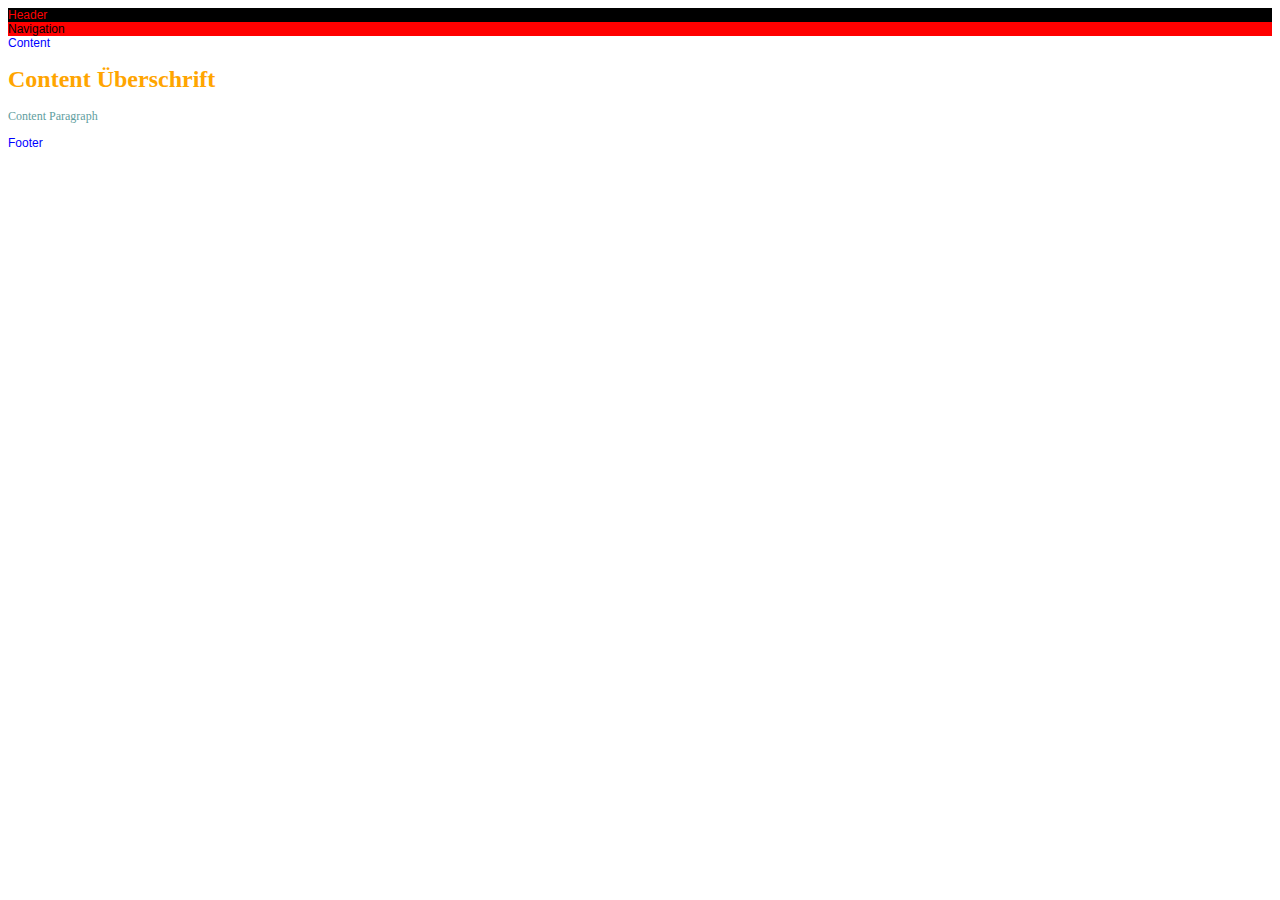
<file: 04_CSS_Layout/01_Tags/index.html>
<!DOCTYPE html>
<html>
    <head>
        <title>Titel</title>
        <link rel="stylesheet" href="01_style_tags.css"/>
    </head>
    <body>
        <div class="site">
            <div class="header">Header</div>
            <div class="nav">Navigation</div>
            <div class="content">Content
                <h1>Content Überschrift</h1>
                <p>Content Paragraph</p>
            </div>
            <div class="footer">Footer</div>        
        </div>
    </body>
</html>
</file>
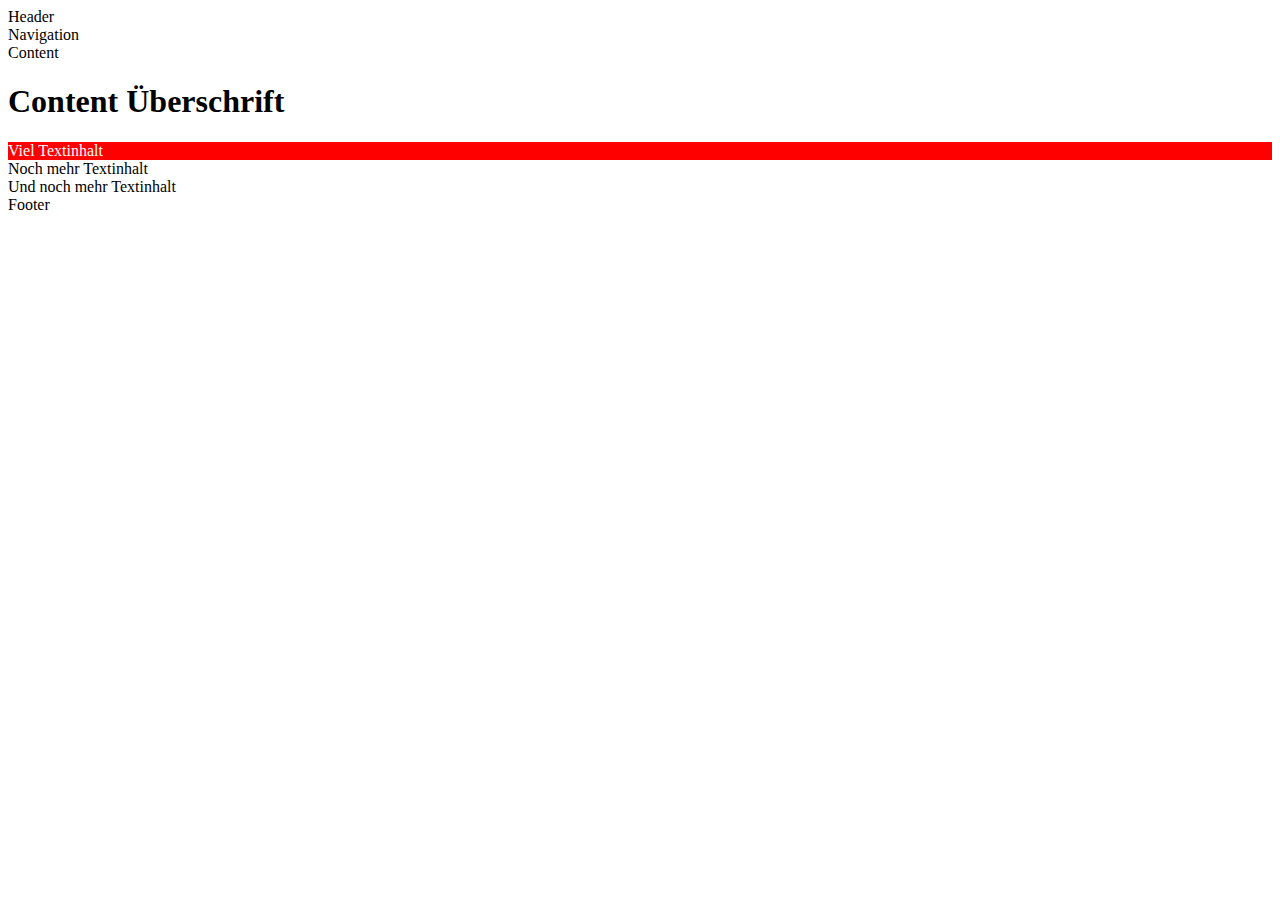
<file: 04_CSS_Layout/02_Klassen/index.html>
<!DOCTYPE html>
<html>
    <head>
        <title>Titel</title>        
        <link rel="Stylesheet" href="02_style_klassen.css">
    </head>
    <body>
        <div class="site">
            <div class="header">Header</div>
            <div class="nav">Navigation</div>
            <div class="content">Content
                <h1>Content Überschrift</h1>
                <div class="roterBlock">Viel Textinhalt</div>
                <div>Noch mehr Textinhalt</div>
                <div>Und noch mehr Textinhalt</div>
            </div>
            <div class="footer">Footer</div>        

            <!--
                AUFGABE:
                0) Erstelle die Verbindung zu der CSS-Datei im <head>-Bereich mit dem <link>-Tag
                1) Gib dem <div>-Tag in Zeile 14 die CSS-Klasse blauerBlock.
            -->

        </div>
    </body>
</html>
</file>
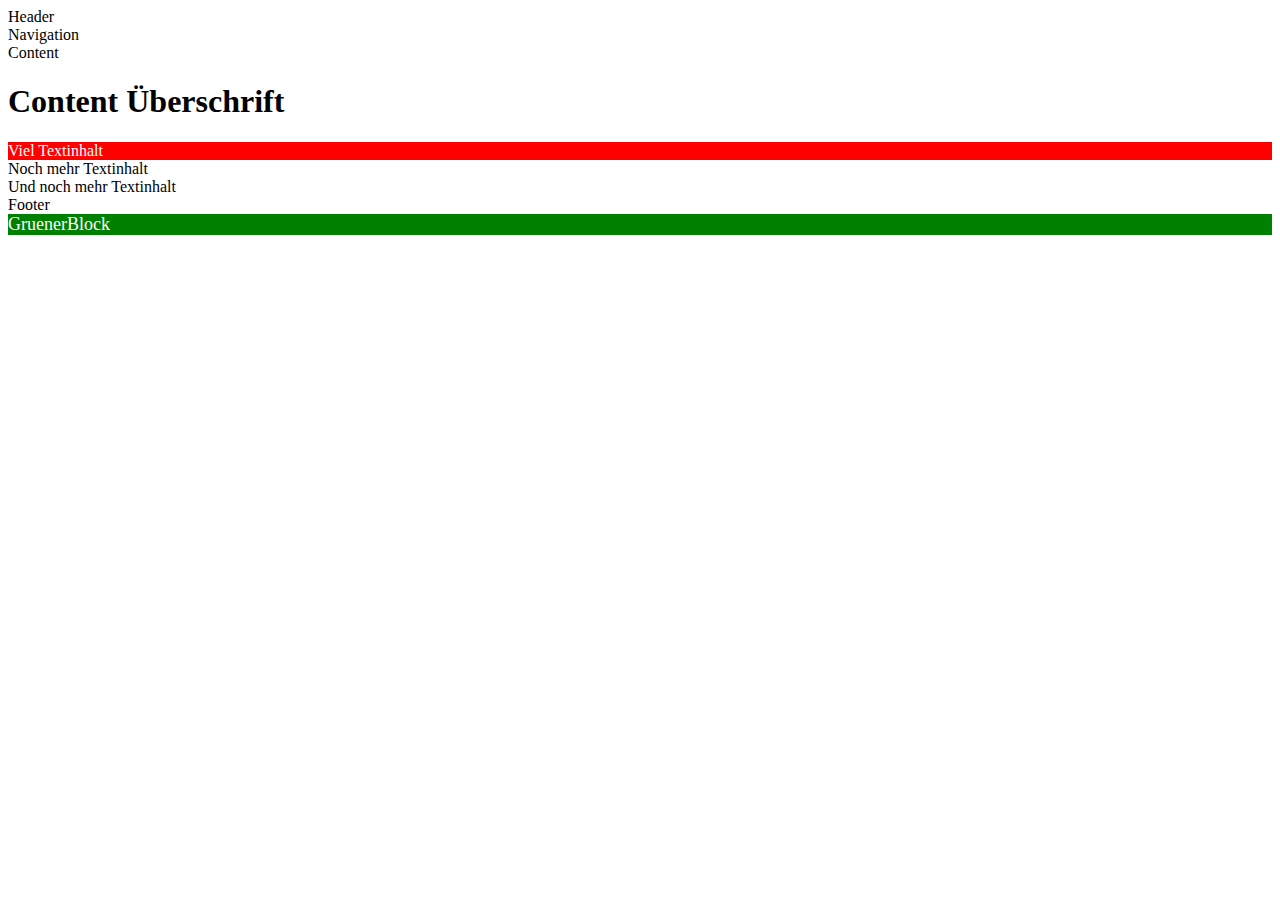
<file: 04_CSS_Layout/03_Klassen/index.html>
<!DOCTYPE html>
<html>
    <head>
        <title>Titel</title>
        <link rel="Stylesheet" href="03_style_klassen.css">
    </head>
    <body>
        <div class="site">
            <div class="header">Header</div>
            <div class="nav">Navigation</div>
            <div class="content">Content
                <h1>Content Überschrift</h1>
                <div class="roterBlock">Viel Textinhalt</div>
                <div>Noch mehr Textinhalt</div>
                <div>Und noch mehr Textinhalt</div>
            </div>
            <div class="footer">Footer</div>  
            <div class="gruenerBlock">GruenerBlock</div>      

            <!--
                AUFGABE:
                0) Erstelle die Verbindung zu der CSS-Datei im <head>-Bereich mit dem <link>-Tag
                
            -->

        </div>
    </body>
</html>
</file>
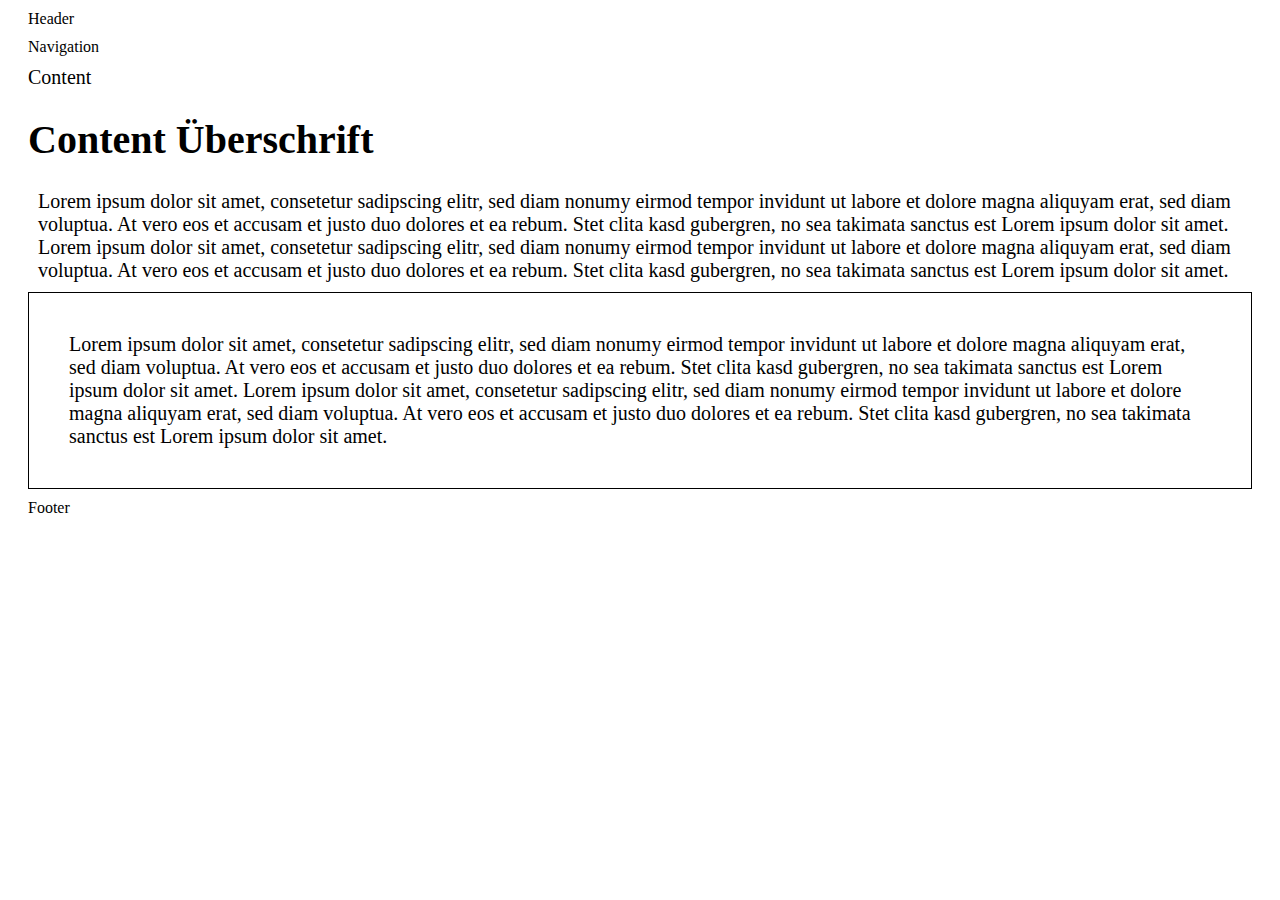
<file: 04_CSS_Layout/04_Margin_Padding/index.html>
<!DOCTYPE html>
<html>
    <head>
        <title>Titel</title>
        <link rel="Stylesheet" href="04_style_margin_padding.css">
    </head>
    <body>
        <div class="site">
            <div class="header">Header</div>
            <div class="nav">Navigation</div>
            <div class="content">Content
                <h1>Content Überschrift</h1>
                <div>Lorem ipsum dolor sit amet, consetetur sadipscing elitr,
                    sed diam nonumy eirmod tempor invidunt ut labore et dolore
                    magna aliquyam erat, sed diam voluptua. At vero eos et
                    accusam et justo duo dolores et ea rebum. Stet clita kasd
                    gubergren, no sea takimata sanctus est Lorem ipsum dolor sit
                    amet. Lorem ipsum dolor sit amet, consetetur sadipscing
                    elitr, sed diam nonumy eirmod tempor invidunt ut labore et
                    dolore magna aliquyam erat, sed diam voluptua. At vero eos
                    et accusam et justo duo dolores et ea rebum. Stet clita kasd
                    gubergren, no sea takimata sanctus est Lorem ipsum dolor sit
                    amet.</div>
                <div class="innererBlock">Lorem ipsum dolor sit amet, consetetur sadipscing elitr,
                    sed diam nonumy eirmod tempor invidunt ut labore et dolore
                    magna aliquyam erat, sed diam voluptua. At vero eos et
                    accusam et justo duo dolores et ea rebum. Stet clita kasd
                    gubergren, no sea takimata sanctus est Lorem ipsum dolor sit
                    amet. Lorem ipsum dolor sit amet, consetetur sadipscing
                    elitr, sed diam nonumy eirmod tempor invidunt ut labore et
                    dolore magna aliquyam erat, sed diam voluptua. At vero eos
                    et accusam et justo duo dolores et ea rebum. Stet clita kasd
                    gubergren, no sea takimata sanctus est Lorem ipsum dolor sit
                    amet.
                </div>
            </div>
            <div class="footer">Footer</div>
            <!--
                AUFGABE:
                0) Erstelle die Verbindung zu der CSS-Datei im <head>-Bereich mit dem <link>-Tag

            -->
        </div>
    </body>
</html>
</file>
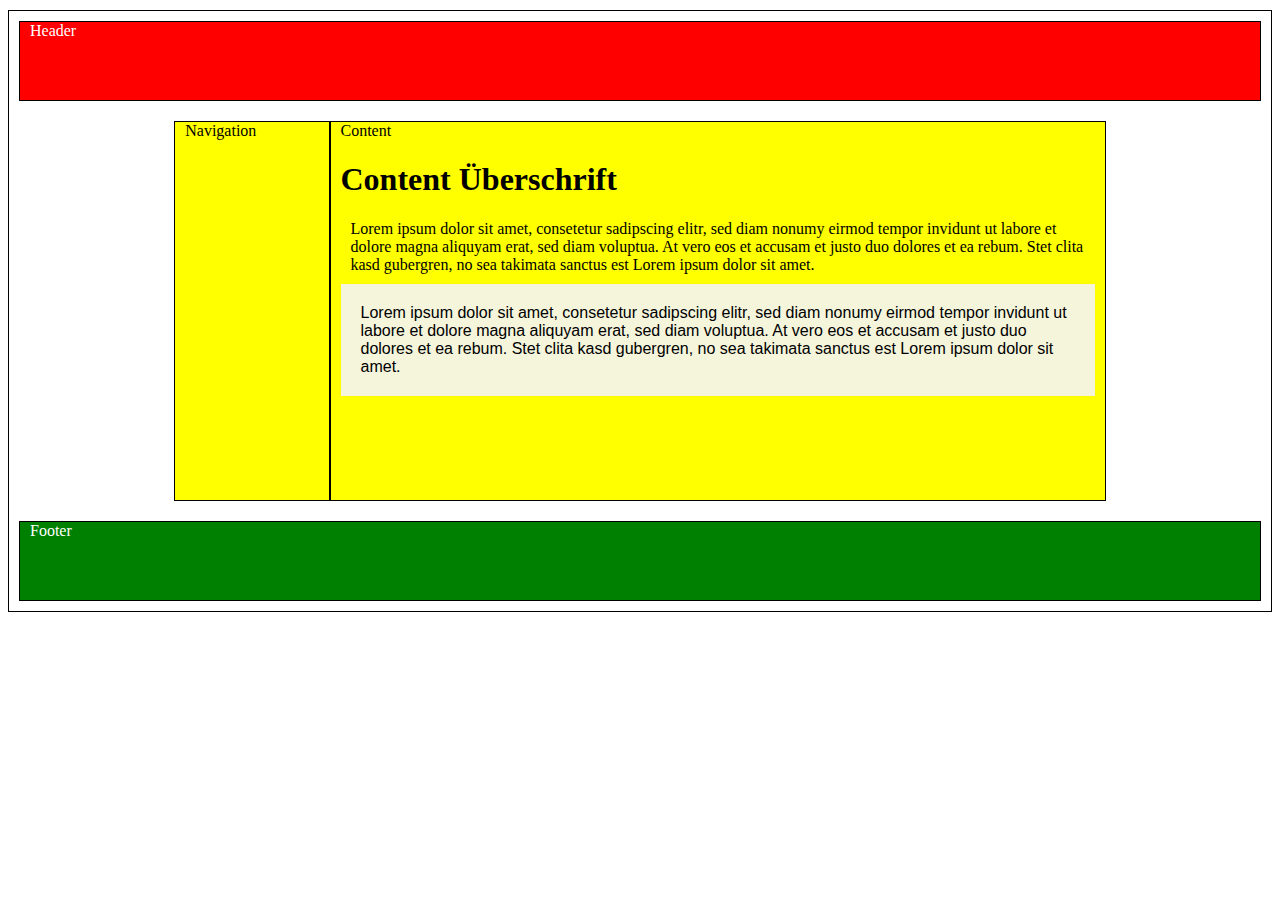
<file: 04_CSS_Layout/05_GridLayout/index.html>
<!DOCTYPE html>
<html>
    <head>
        <title>Titel</title>
        <link rel="Stylesheet" href="05_style_gridlayout.css">
    </head>
    <body>
        <div class="site">
            <div class="header">Header</div>
            <div class="nav">Navigation</div>
            <div class="content">Content
                <h1>Content Überschrift</h1>
                <div class ="innercontent">Lorem ipsum dolor sit amet, consetetur sadipscing elitr,
                    sed diam nonumy eirmod tempor invidunt ut labore et dolore
                    magna aliquyam erat, sed diam voluptua. At vero eos et
                    accusam et justo duo dolores et ea rebum. Stet clita kasd
                    gubergren, no sea takimata sanctus est Lorem ipsum dolor sit
                    amet. </div>
                <div class="innerContent">Lorem ipsum dolor sit amet, consetetur sadipscing elitr,
                    sed diam nonumy eirmod tempor invidunt ut labore et dolore
                    magna aliquyam erat, sed diam voluptua. At vero eos et
                    accusam et justo duo dolores et ea rebum. Stet clita kasd
                    gubergren, no sea takimata sanctus est Lorem ipsum dolor sit
                    amet. 
                </div>
            </div>
            <div class="footer">Footer</div>      
            <!--
                AUFGABE:
                0) Erstelle die Verbindung zu der CSS-Datei im <head>-Bereich mit dem <link>-Tag
                1) Gib den <div>-Tags in Zeile 13 und 19 die Klasse innerContent

            -->  
        </div>
    </body>
</html>
</file>
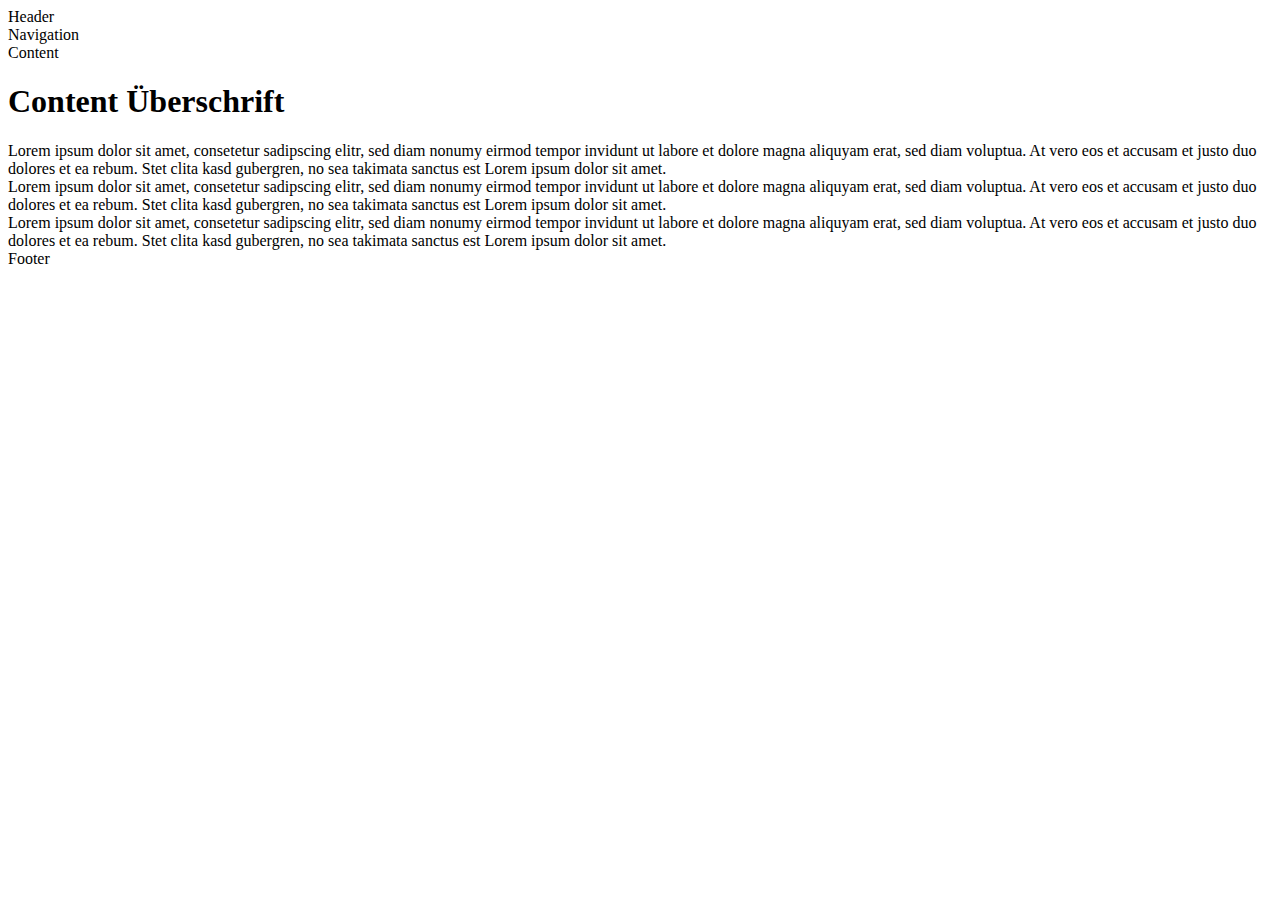
<file: 04_CSS_Layout/06_EigenesLayout/index.html>
<!DOCTYPE html>
<html>
    <head>
        <title>Titel</title>
    </head>
    <body>
        <div class="site">
            <div class="header">Header</div>
            <div class="nav">Navigation</div>
            <div class="content">Content
                <h1>Content Überschrift</h1>
                <div>Lorem ipsum dolor sit amet, consetetur sadipscing elitr,
                    sed diam nonumy eirmod tempor invidunt ut labore et dolore
                    magna aliquyam erat, sed diam voluptua. At vero eos et
                    accusam et justo duo dolores et ea rebum. Stet clita kasd
                    gubergren, no sea takimata sanctus est Lorem ipsum dolor sit
                    amet. </div>
                <div>Lorem ipsum dolor sit amet, consetetur sadipscing elitr,
                    sed diam nonumy eirmod tempor invidunt ut labore et dolore
                    magna aliquyam erat, sed diam voluptua. At vero eos et
                    accusam et justo duo dolores et ea rebum. Stet clita kasd
                    gubergren, no sea takimata sanctus est Lorem ipsum dolor sit
                    amet. 
                </div>
                <div>Lorem ipsum dolor sit amet, consetetur sadipscing elitr,
                    sed diam nonumy eirmod tempor invidunt ut labore et dolore
                    magna aliquyam erat, sed diam voluptua. At vero eos et
                    accusam et justo duo dolores et ea rebum. Stet clita kasd
                    gubergren, no sea takimata sanctus est Lorem ipsum dolor sit
                    amet. 
                </div>
            </div>
            <div class="footer">Footer</div>      
            <!--
                AUFGABE:
                0) Erstelle die Verbindung zu der CSS-Datei im <head>-Bereich mit dem <link>-Tag

            -->  
        </div>
    </body>
</html>
</file>
<file: 04_CSS_Layout/01_Tags/01_style_tags.css>
body {
    font-family: Arial;
    font-size: 12px;
    color: blue;
}
h1 {
    font-family: 'Times New Roman';
    color: orange;
}
p{
    color: cadetblue;
    font-family: Verdana;
}
.header{
    background-color: black;
    color: red;
}
.nav{
    background-color: red;
    color: black;
}
.content{
    font-feature-settings: "case";
}

/*
    AUFGABE
    1) Passe die Farbe des <h1>-Tags an auf orange
    2) Passe den Schrifttyp des <p>-Tags an in Verdana
*/
</file>
<file: 04_CSS_Layout/02_Klassen/02_style_klassen.css>
.roterBlock{
    background-color: red;
    color: white;
}

.blauerBlock{
    background-color: aquamarine;
    color: white;
    font-family: Verdana, Geneva, Tahoma, sans-serif;
}

/*
    AUFGABE
    1) Passe die Hintergrundfarbe der CSS-Klasse blauerBlock an auf aquamarine
    2) Passe die Schriftart der CSS-Klasse blauerBlock an auf Verdana
*/
</file>
<file: 04_CSS_Layout/03_Klassen/03_style_klassen.css>
.roterBlock{
    background-color: red;
    color: white;
}

.blauerBlock{
    background-color: blue;
    color: white;
}
.gruenerBlock{
    background-color: green;
    color: white;
    font-size: 18px;
}

/*
    AUFGABE
    1) Erstelle eine neue CSS-Klasse gruenerBlock
    2) Gib dieser CSS-Klasse gruenerBlock die Hintergrundfarbe green
    3) Gib dieser CSS-Klasse gruenerBlock die Schriftfarbe white
    4) Gib dieser CSS-Klasse gruenerBlock die Schriftgröße 18px
    5) Wende die CSS-Klasse gruenerBlock an auf das <div>-Tag in Zeile 14 und 15
*/
</file>
<file: 04_CSS_Layout/04_Margin_Padding/04_style_margin_padding.css>
div {
    margin-top: 10px;
    margin-bottom: 10px;
    padding-left: 10px;
    padding-right: 10px;
}

.innererBlock {
    padding: 10px;
    border: 1px solid black;
    padding: 40px;
}
.content{
    font-size: 20px;
    border: 1px;
}

/*
    AUFGABE:
    1) Erstelle eine neue CSS-KLasse content
    2) Gib der CSS-Klasse content den Außenabstand von 20px
    3) Gib der CSS-Klasse content einen Rahmen von 1px solid black
    4) Passe den Innenabstand der CSS-Klasse innererBlock an auf 40px
*/
</file>
<file: 04_CSS_Layout/05_GridLayout/05_style_gridlayout.css>
div { /*CSS-Selektor*/
    margin-top: 10px;/*Außenabstand*/
    margin-bottom: 10px;
    padding-left: 10px;/*Innenabstand*/
    padding-right: 10px;
}

.site{
    display: grid;
    grid-column: 8;
    grid-template-rows: 100px 400px 100px;/*Höhe der Reihe des Grid-Layouts*/
    grid-template-columns: 12.5% 12.5% 12.5% 12.5% 12.5% 12.5% 12.5% 12.5%;/*Breite einer Spalte des Grid-Layouts*/
    border: solid 1px black;
}
.header{/*CSS-Klasse*/
    background-color: red;/*Hintergrundfarbe*/
    color: white;/*Schriftfarbe*/
    grid-column: 1 / 9;
    border: solid 1px black;
}
.nav{
    background-color: yellow;
    color: black;
    grid-column: 2 / 3;
    border: solid 1px black;
}
.content{
    background-color: yellow;
    color: black;
    grid-column: 3 / 8;
    border: solid 1px black;    
}
.footer{
    background-color: green;
    color: white;
    grid-column: 1 / 9;
    border: solid 1px black;
}
.innerContent{
    padding: 20px;
    font-family: Verdana, Geneva, Tahoma, sans-serif;
    background-color: beige;
}

/*
    AUFGABE:
    1) Erstelle eine neue CSS-KLasse innerContent
    2) Gib der CSS-Klasse innerContent den Innenabstand von 20px
    3) Gib der CSS-Klasse innerContent die Schriftart Verdana
    4) Gib der CSS-Klasse innerContent die Hintergrundfarbe beige
    
*/
</file>
